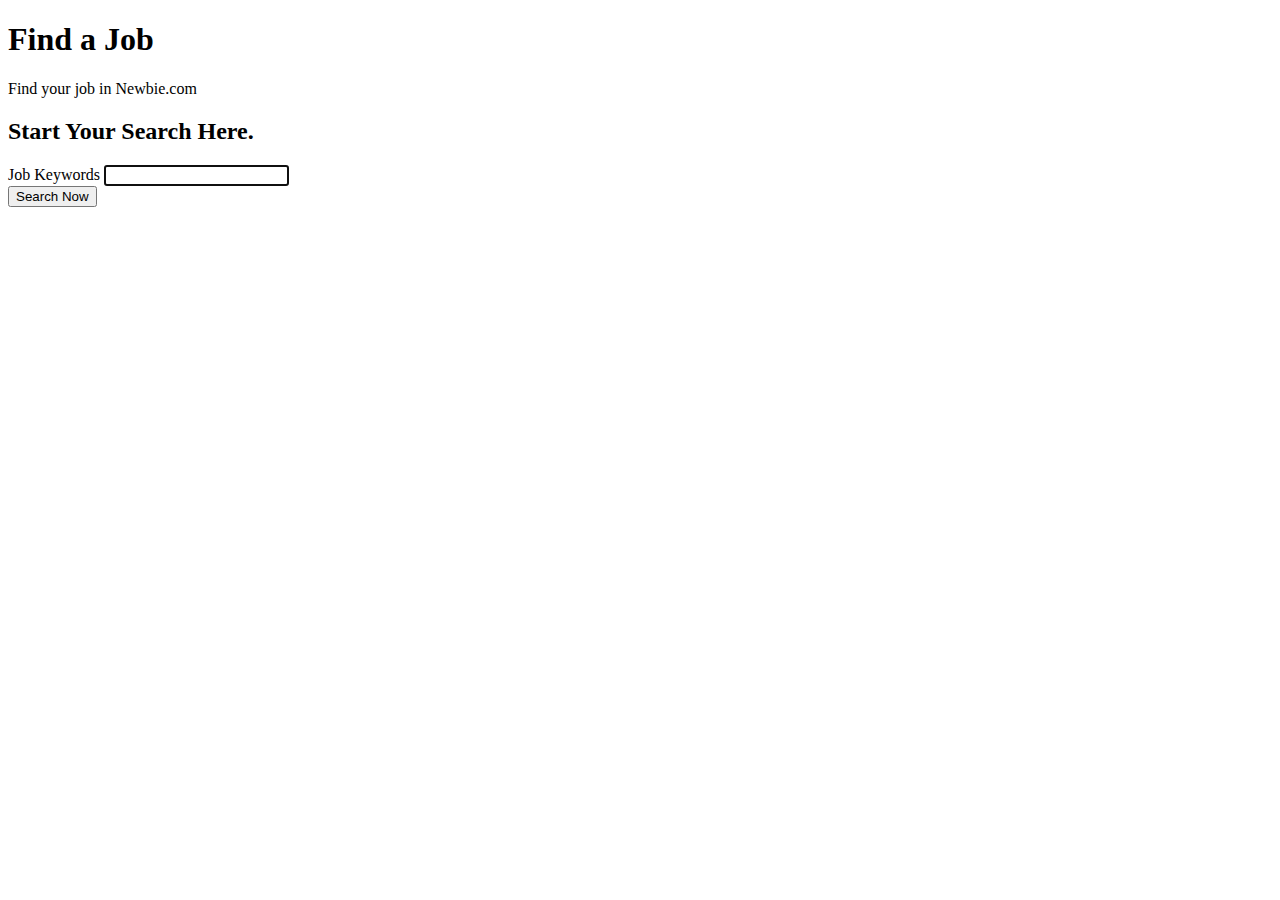
<file: --OriginaResults--/DiegoJobPage/index.html>
<!DOCTYPE html>
<html lang="en">

<head>
    <meta charset="UTF-8">
    <meta name="viewport" content="width=device-width, initial-scale=1.0">
    <meta http-equiv="X-UA-Compatible" content="ie=edge">
    <title>Newbiw.com</title>
</head>

<body>
    <header id="header">
        <div class="container">
            <div class="logo-wrap">
                <a class="logo" href="/"> </a>
            </div>
        </div>
    </header>
    <div class="banner-interior"></div>
    <div class="main grid">
        <div class="container">
            <div class="row">
                <div class="col9">
                    <div class="page">
                        <article class="content">
                            <header class="page-header">
                                <h1 class="page-title">Find a Job</h1>
                            </header>
                            <p>Find your job in Newbie.com
                            </p>
                            <h2>Start Your Search Here.</h2>
                            <div id="job-search">
                                <form action="" method="post" accept-charset="utf-8">
                                    <div class="field">
                                        <label for="keywords">Job Keywords</label>
                                        <input type="text" id="keywords" name="keywords" value="" required autofocus />
                                    </div>
                                    <div class="field">
                                        <input type="submit" value="Search Now">
                                    </div>
                                </form>
                                <div id="job-results">
                                    <div id="job-results-set"></div>
                                    <div id="job-results-pagination"></div>
                                </div>
                            </div>
                        </article>
                    </div>
                </div>
            </div>
        </div>
    </div>
    <footer id="footer">
        <div class="container">
            <div class="grid">
                <div class="row">
                </div>
            </div>
        </div>
    </footer>
    <script src="http://ajax.googleapis.com/ajax/libs/jquery/1.8.3/jquery.min.js"></script>
    <script src="./appDiegojob.js"></script>
    <script src="./paging_sortingDiego.js"></script>
    <script id="job-result" type="text/x-jquery-tmpl">
        <article class="job-search-result">
            <a href="${url}" target="_blank">
            <h2>${company}</h2>
            <div><strong>Position:</strong> ${jobtitle}</div>
            <div><strong>Location:</strong> ${formattedLocationFull}</div>
            <div><strong>Job Posted:</strong> ${formattedRelativeTime}</div>
            <div class="distance" data-lat="${latitude}" data-lon="${longitude}"><strong>Distance:</strong> </div>
            <div>
                <strong>Description:</strong> {{html snippet}}
            </div>
            </a>
        </article>
    </script>
</body>

</html>
</file>
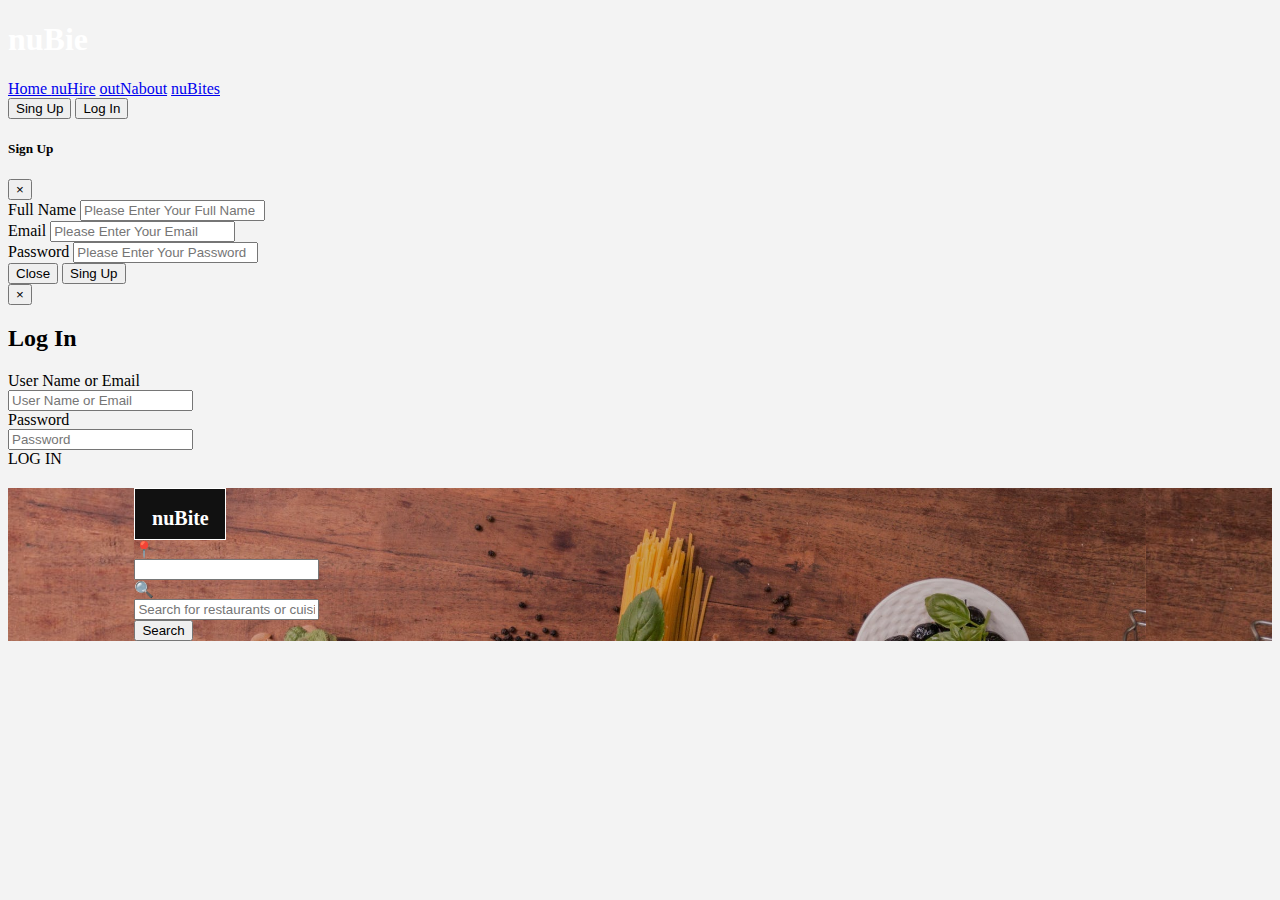
<file: foodInnerPage.html>
<!DOCTYPE html>
<html lang="en">

<head>
    <meta charset="UTF-8">
    <meta name="viewport" content="width=device-width, initial-scale=1.0">
    <meta http-equiv="X-UA-Compatible" content="ie=edge">


    <!-- BootStrap -->
    <link rel="stylesheet" href="https://stackpath.bootstrapcdn.com/bootstrap/4.1.3/css/bootstrap.min.css"
        integrity="sha384-MCw98/SFnGE8fJT3GXwEOngsV7Zt27NXFoaoApmYm81iuXoPkFOJwJ8ERdknLPMO" crossorigin="anonymous">

    <!-- Food Inner css -->
    <link rel="stylesheet" href="./assets/sytlesheets/foodInnerPageCss/foodInnerPage.css">

    <title>nuBie</title>
</head>

<body>
    <!-- NavBar -->
    <div>
        <nav class="navbar navbar-expand-lg navbar-dark bg-dark">
            <h1 class="navBarLogo">nuBie</h1>
            <div class="navbar-nav ml-auto">
                <a class="nav-item nav-link" href="./index.html">Home </a>
                <!-- <a class="nav-item nav-link" href="./homes.html">Find Homes</a> -->
                <a class="nav-item nav-link" href="./jobs.html">nuHire</a>
                <a class="nav-item nav-link" href="./events.html">outNabout</a>
                <a class="nav-item nav-link" href="./food.html">nuBites</a>
            </div>

            <!-- Button trigger modal -->
            <div class="navButtons">
                <button type="button" class="btn btn-outline-success" data-toggle="modal" data-target="#singUp">
                    Sing Up
                </button>
                <button type="button" class="btn btn-outline-success" data-toggle="modal" data-target="#logIn">
                    Log In
                </button>
            </div>
        </nav>
    </div>
    <!------ NavBar END ------>


    <!------ Modal for Sign UP--------->
    <div class="modal fade" id="singUp" tabindex="-1" role="dialog" aria-labelledby="exampleModalCenterTitle"
        aria-hidden="true">
        <div class="modal-dialog modal-dialog-centered" role="document">
            <div class="modal-content">
                <div class="modal-header">
                    <h5 class="modal-title" id="exampleModalLongTitle">Sign Up</h5>
                    <button type="button" class="close" data-dismiss="modal" aria-label="Close">
                        <span aria-hidden="true">&times;</span>
                    </button>
                </div>

                <div class="modal-body">
                    <div>
                        <label for="exampleFormControlSelect1">Full Name</label>
                        <input class="form-control" type="text" placeholder="Please Enter Your Full Name" id="userName">
                    </div>

                    <div>
                        <label for="exampleFormControlSelect1">Email</label>
                        <input class="form-control" type="email" placeholder="Please Enter Your Email" id="userEmail">
                    </div>

                    <div>
                        <label for="exampleFormControlSelect1">Password</label>
                        <input class="form-control" type="password" placeholder="Please Enter Your Password"
                            id="userPassword">
                    </div>

                    <div class="modal-footer">
                        <button type="button" class="btn btn-secondary" data-dismiss="modal">Close</button>
                        <button type="button" class="btn btn-primary" id="signUpBtnPressed">Sing Up</button>
                    </div>
                </div>
            </div>
        </div>
    </div>

    <!------- Modal for LogIn ------>
    <div class="modal fade" id="logIn">
        <div class="modal-body">
            <div class="contrainer">
                <div class="row signUpForm">
                    <div class="col-md-12">

                        <button type="button" class="close text-white" aria-label="Close" data-dismiss="modal">
                            <span aria-hidden="true">&times;</span>
                        </button>

                        <h2 class="text-center">Log In</h2>
                        <label class="label control-label">User Name or Email</label>

                        <div class="input-group">
                            <span class="input-group-addon"><span class="glyphicon glyphicon-user"></span></span>
                            <input type="text" class="form-control" name="Name" placeholder="User Name or Email">
                        </div>

                        <label class="lable control-label">Password</label>
                        <div class="input-group">
                            <span class="input-group-addon"><span class="glyphicon glyphicon-lock"></span></span>
                            <input type="Password" class="form-control" name="Password" placeholder="Password">
                        </div>

                        <a>
                            <div class="btn btn-outline-sucess">LOG IN</div>
                        </a>
                    </div>
                </div>
            </div>
        </div>
    </div>
    <!----------------- /Modal END/------------------->




    <div class="container-fluid">
        <div class="row" id="foodHeader">
            <div class="col-md-12 foodSearchHeader">
                <!-- input tabs for seach -->
                <form class="foodSearchTabs foodSearchHeader">

                    <div class="form-row">
                        <div class="col" id="foodLogo">
                            <h1>nuBite</h1>
                        </div>

                        <!-- City Or Location Search Input -->
                        <div class="col-3">
                            <div class="input-group mb-3">
                                <div class="input-group-prepend">
                                    <span class="input-group-text">📍</span>
                                </div>
                                <input type="text" class="form-control zipCode" id="city" iplaceholder="Locaiton...">
                            </div>
                        </div>

                        <!-- Restaurant or Cuisine Search Input  -->
                        <div class="col-6">
                            <div class="input-group mb-3">
                                <div class="input-group-prepend">
                                    <span class="input-group-text">🔍</span>
                                </div>
                                <input type="text" class="form-control" placeholder="Search for restaurants or cuisines"
                                    id="food-type">
                            </div>
                        </div>

                        <!-- Search Btn Submit -->
                        <div class="foodSrcBtn text-center">
                            <button class="btn btn-success" id="search">Search</button>
                        </div>
                    </div>

                </form>
            </div>
        </div>
    </div>


    <!-- food Results -->
    <div id="foodBottomGrid">

        <!-- TEST Card to see CSS restuls with Running JS -->
        <!-- <div class="card restCards">
            <div class="card-body">
                <h6 class="rating" id="restRating"></h6>
                <h5 class="card-title" id="restName"></h5>
                <h6 class="votes text-muted">otes</h6>
                <h6 class="card-subtitle" id="cityName"></h6>
                <p class="card-text text-muted" id="fullAddress"></p>
                <hr>
                <p class="text-muted" id="cuisene">Cuisines:</p>
                <p class="text-muted" id="costForTwo">Cost for two: \$</p>
                <hr>
               <a href="${restaurante.restaurant.menu_url}" class="menuBtn"><button type="button" class="btn btn-outline-secondary">📝View Menu</button>
                </a>
            </div>
        </div> -->


    </div>
    </section>

    <!-- jQuery -->
    <script src="https://cdnjs.cloudflare.com/ajax/libs/jquery/3.2.1/jquery.min.js"></script>
    <!-- Food API js -->
    <script src="./assets/JavaScript/foodJS/food.js"></script>

</body>

</html>
</file>
<file: assets/sytlesheets/foodInnerPageCss/foodInnerPage.css>
/*-------------------- Food Main Page CSS------------------ */
body{
    background: #F3F3F3;
    /* background: url(../../pictures/indexHTML/foodPic.jpg); */

}

.navBarLogo{
    color: white;
}

#foodHeader{
    height: 30px;
}
#foodLogo{
    text-align: center;
    font-weight: 600;
    background-color: #111;
    color: #fff;
    padding: 5px;
    width: 80px;
    border: 1px solid white; 
    font-size: 10px;
    height: 40px;
}
#foodLogo>h1{
    font-size: 20px;
}
 
.searchLable{
    color: white;
    margin: 0px 0 30px 0;
    text-shadow: 1px 4px 4px black; 
   
}

.foodSearchTabs{
    width: 80%;
    margin: 0 auto;
    margin-top: 20px;

}

.foodSearchHeader{
    background-image: linear-gradient( rgba(0, 0, 0, 0.2), rgba(0, 0, 0, 0.2) ), url(../../pictures/FoodPage/headerPic.jpeg);
    background-position: center;
    background-repeat: no-repeat;
    background-size: cover;
    
}

/* .foobBottomSection{

    color: rgb(43, 43, 43);
} */

.girdName{
    text-align: center;
}

/* Rest Search Result Grid  CSS*/
#foodBottomGrid{
    
    margin-top: 70px;
    margin-bottom: 50px;
    display: grid;
    grid-template-columns: repeat(auto-fit, 440px);
    grid-column-gap: 30px;
    grid-row-gap: 20px;
    justify-items: center;
    justify-content: center;
}
/* Rest Search Result Grid END */


/* Restaurant Card */
.restCards{
    width: 440px;
    height: 320px;
    transition: transform .2s;  
}

.restCards:hover{
    -ms-transform: scale(1.5); /* IE 9 */
    -webkit-transform: scale(1.5); /* Safari 3-8 */
    transform: scale(1.1); 
    z-index: 1;
    box-shadow: 1px 1px 15px 5px rgb(122, 121, 121);
}

.restCards>a{
    text-decoration: none;
}

.rating{
    margin-bottom: 3px;
    float: right;
    /* border: 1px solid green; */
    background-color: #3F7E00;
    border-radius: 5px;
    color: white;
    padding: 4px;
}

.votes{ 
    text-align: right;
    font-size: 11px;
    float: right;
}

#restName{
   color: rgb(211, 86, 86);
   font-weight: 700;
   font-size: 30px;
  
}

.menuBtn{
    display: block;
    text-align: center;
    text-decoration: none;
    
}

/* .menuBtn:hover{
    background: #F3F3F3;
    text-decoration: none;
    color: green;
} */
/*-------------------- Food Main Page CSS------------------ */
</file>
